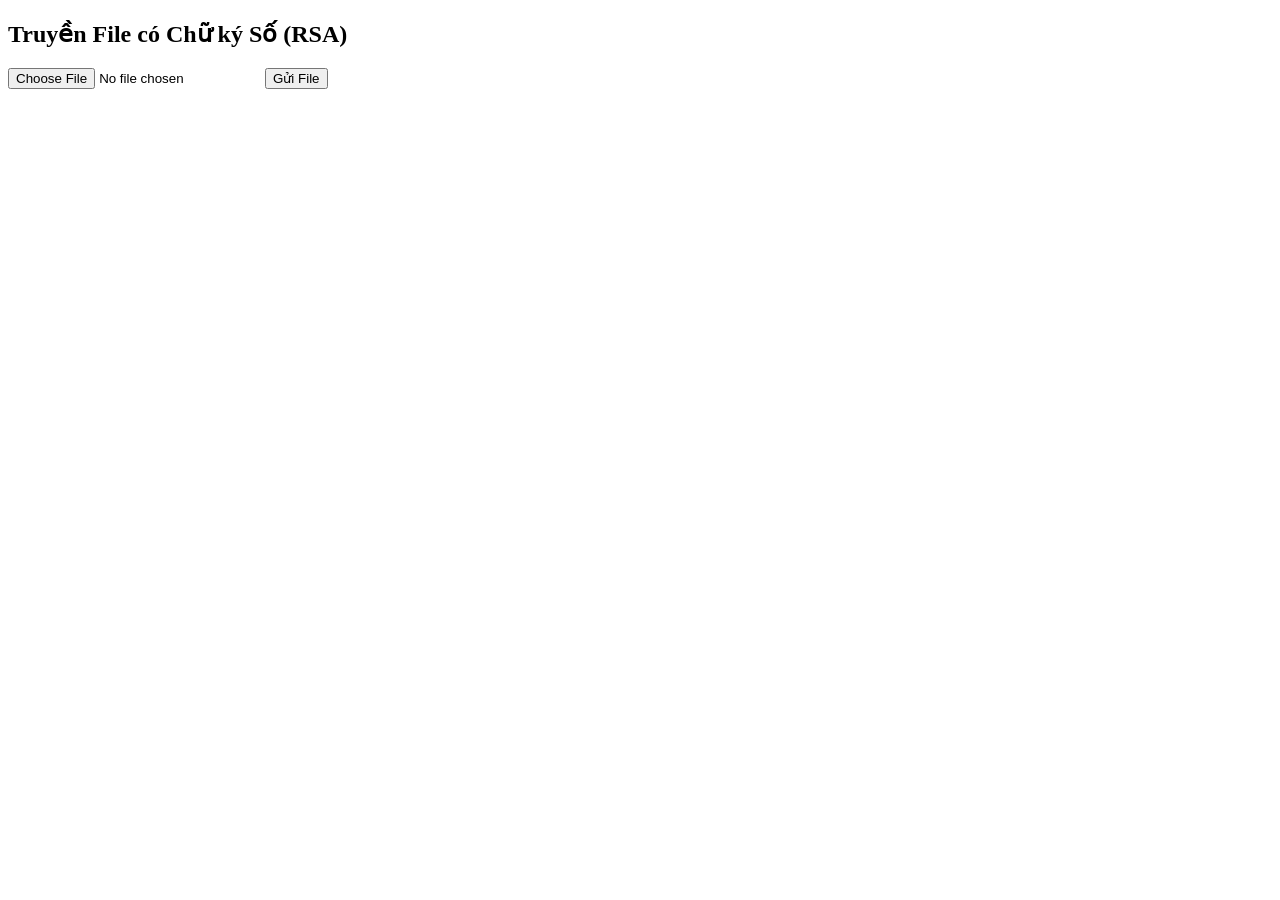
<file: project/static/index.html>
<!DOCTYPE html>
<html>
<head>
  <title>Secure File Transfer</title>
</head>
<body>
  <h2>Truyền File có Chữ ký Số (RSA)</h2>
  <input type="file" id="fileInput" />
  <button onclick="sendFile()">Gửi File</button>

  <script src="https://cdn.socket.io/4.0.0/socket.io.min.js"></script>
  <script src="script.js"></script>
</body>
</html>
</file>
